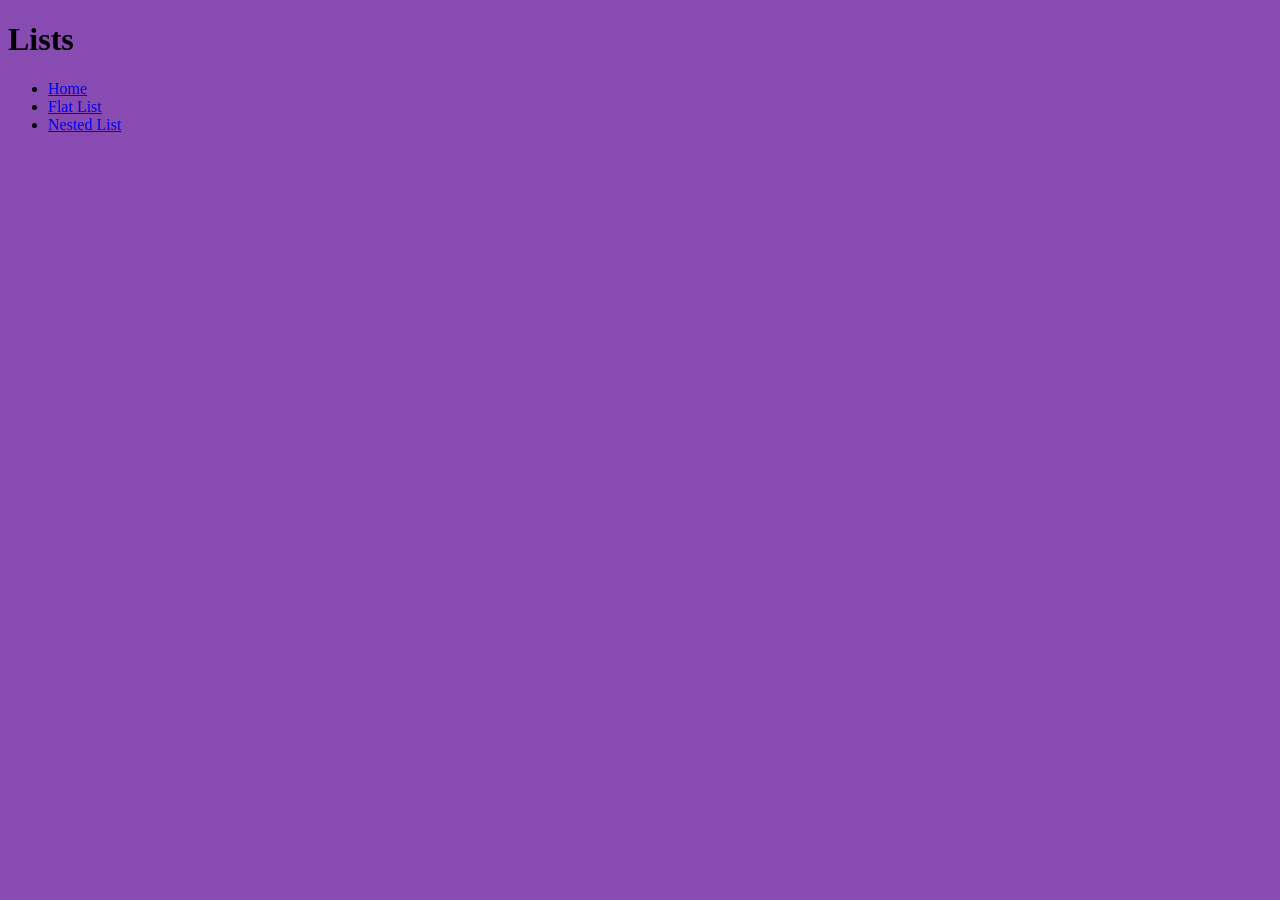
<file: index.html>
<!DOCTYPE html>
<html lang="en">

<head>
    <meta charset="utf-8">
<title>Lists</title>
    <link rel="stylesheet" href="stysles.css">
</head>
<body>
    <h1>Lists</h1>
    <ul>
        <li>
           <a href="index.html">Home</a> 
        </li>
        <li>
            <a href="flat-list.html">Flat List</a>
        </li>
        <li>
            <a href="nested-list.html">Nested List</a>
        </li>
    </ul>

</body>

</html>
</file>
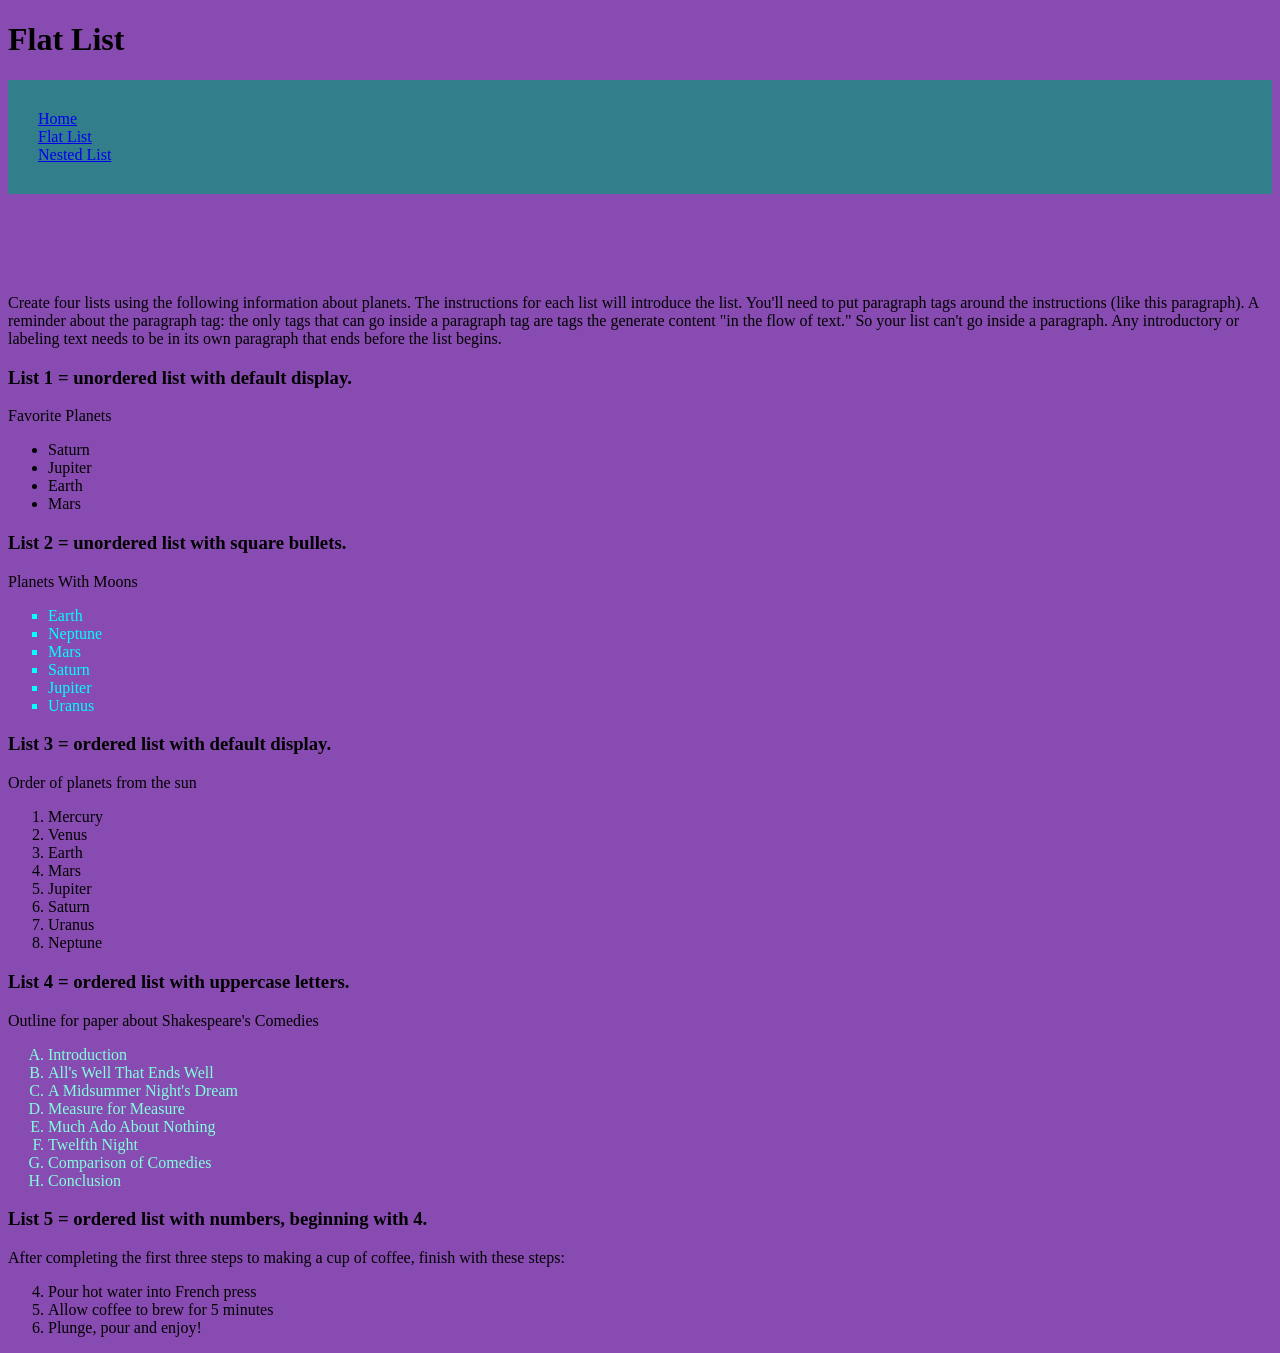
<file: flat-list.html>
<!DOCTYPE html>
<html lang="en">

<head>
    <meta charset="utf-8">
<title>Flat List</title>
    <link rel="stylesheet" href="stysles.css">
</head>
<body>
    <h1>Flat List</h1>
    <ul class="nav">
        <li>
           <a href="index.html">Home</a> 
        </li>
        <li>
            <a href="flat-list.html">Flat List</a>
        </li>
        <li>
            <a href="nested-list.html">Nested List</a>
        </li>
    </ul>


   <p> Create four lists using the following information about planets. The instructions for each list will introduce the list. You'll need to put paragraph tags around the instructions (like this paragraph). A reminder about the paragraph tag: the only tags that can go inside a paragraph tag are tags the generate content "in the flow of text." So your list can't go inside a paragraph. Any introductory or labeling text needs to be in its own paragraph that ends before the list begins.
</p>

<h3>List 1 = unordered list with default display.</h3>

<p>Favorite Planets</p>
<ul>
    <li>Saturn</li>
    <li>Jupiter</li>
    <li>Earth</li>
    <li>Mars</li>
</ul>
<h3>List 2 = unordered list with square bullets.</h3>

<p>Planets With Moons</p>
<ul class="square-list">
    <li>Earth</li>
    <li>Neptune</li>
    <li>Mars</li>
    <li>Saturn</li>
    <li>Jupiter</li>
    <li>Uranus</li>
</ul>
<h3>List 3 = ordered list with default display.</h3>

<p>Order of planets from the sun</p>
<ol>
    <li>Mercury</li>
    <li>Venus</li>
    <li>Earth</li>
    <li>Mars</li>
    <li>Jupiter</li>
    <li>Saturn</li>
    <li>Uranus</li>
    <li>Neptune</li>
</ol>
<h3>List 4 = ordered list with uppercase letters.</h3>

<p>Outline for paper about Shakespeare's Comedies</p>
<ol class="letters-list">
    <li>Introduction</li>
    <li>All's Well That Ends Well</li>
    <li>A Midsummer Night's Dream</li>
    <li>Measure for Measure</li>
    <li>Much Ado About Nothing</li>
    <li>Twelfth Night</li>
    <li>Comparison of Comedies</li>
    <li>Conclusion</li>
</ol>
<h3>List 5 = ordered list with numbers, beginning with 4.</h3>

<p>After completing the first three steps to making a cup of coffee, finish with these steps:</p>

<ol start="4">
    <li>Pour hot water into French press</li>
    <li>Allow coffee to brew for 5 minutes</li>
    <li>Plunge, pour and enjoy!</li>
</ol>

</body>

</html>
</file>
<file: stysles.css>
html{
    background-color: #884bb1;
}
.square-list{
    list-style-type: square;
    color:aqua;
}
.letters-list{
    list-style-type: upper-alpha;
    color:rgb(129, 255, 221);
}
.nav{
    list-style-type: none;
    background-color: #337e8b;
    padding: 30px;
    margin-bottom: 100px;
}
</file>
